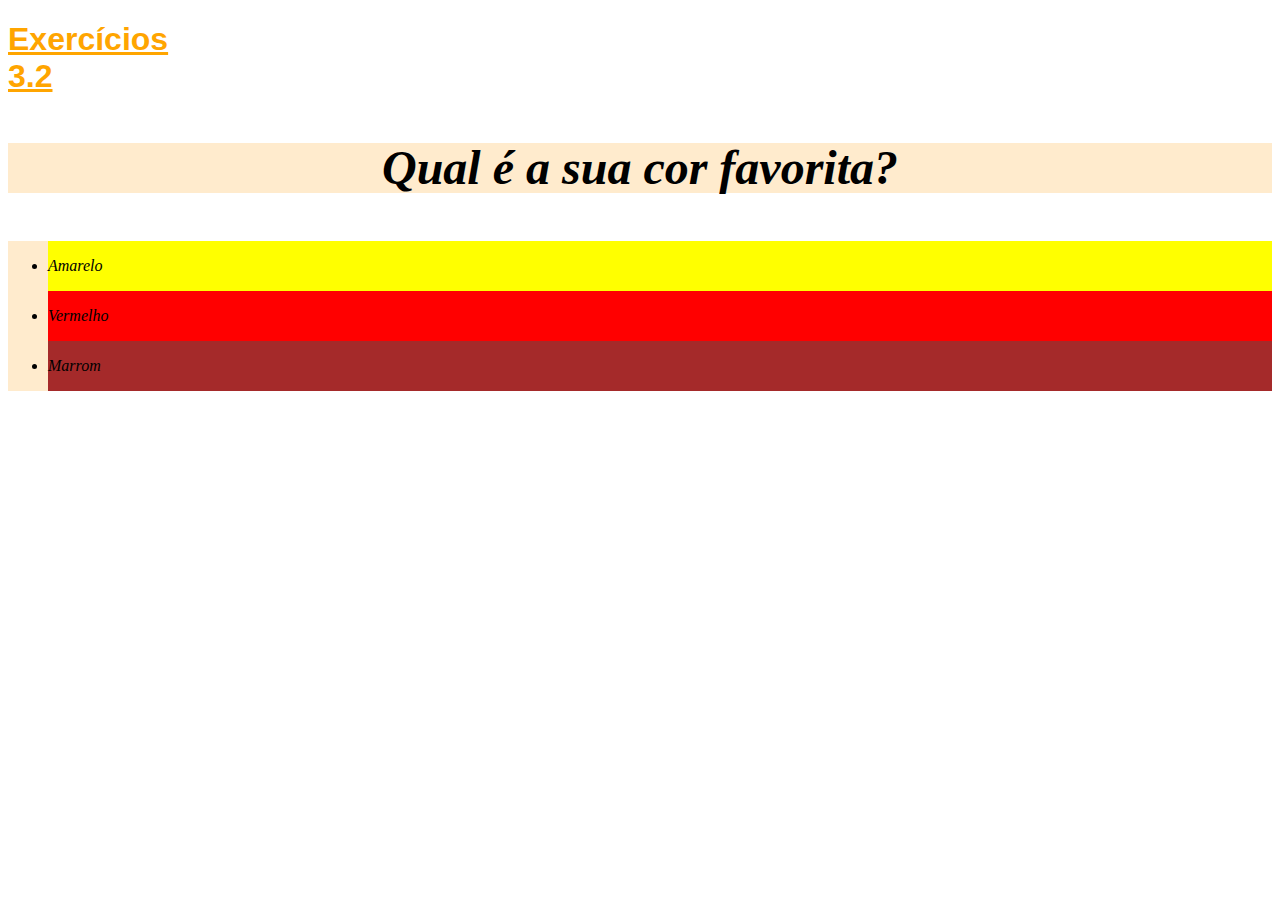
<file: fundamentos/3.2/dia-2-html-css-primeiros-passos-em-css/index.html>
<!DOCTYPE html>
<html lang="pt-br">
  <head>
    <meta charset="UTF-8">
    <title>HTML</title>
    <link rel="stylesheet" type="text/css" href="style.css">
    <style>
        h1 {
            width: 65px;
            color: orange;
            font-family: sans-serif;
            text-decoration: underline;
        }
        
        .fundolista {
            background-color:blanchedalmond;
            font-style: italic;
            line-height: 50px;
        }
        
        p {
            font-weight: 600;
            font-size: 3em;
            text-align: center;
        }
        
        body {
            font-size: 16px;
        }

        #L1 {
            background-color: #ff0;
        }        

        #L2 {
            background-color: red;
        }

        #L3 {
            background-color: brown;
        }


    </style>
  </head>
  <body>
    <h1>Exercícios 3.2</h1>
    <p class="fundolista">Qual é a sua cor favorita?</p>
    <ul class="fundolista">
      <li id="L1">Amarelo</li>
      <li id="L2">Vermelho</li>
      <li id="L3">Marrom</li>
    </ul>
  </body>
</html>
</file>
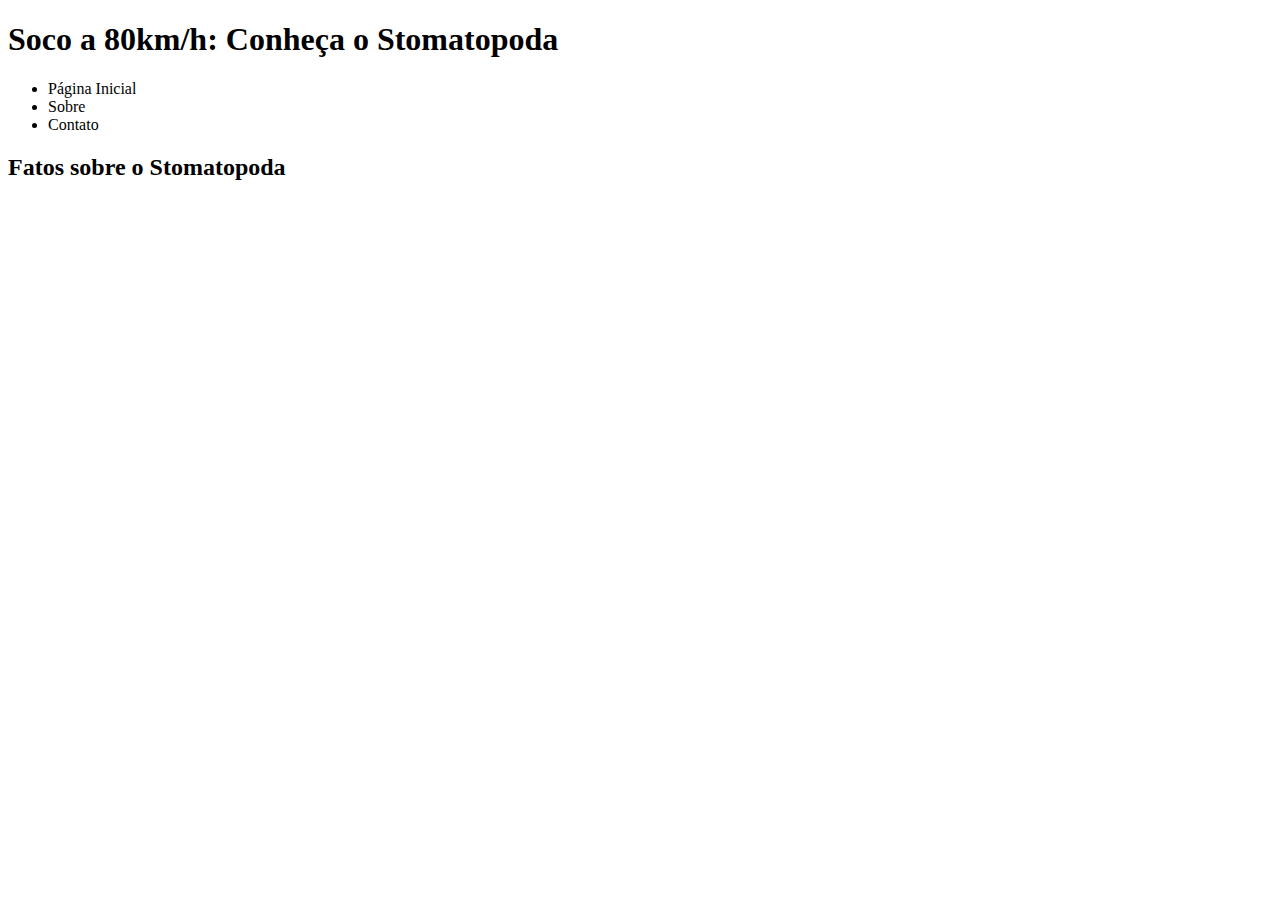
<file: fundamentos/bloco-3-introducao-a-html-e-css/dia-4-html-semantico/index.html>
<!DOCTYPE html>
<html>
  <head>
    <meta charset="UTF-8" />
    <meta name="viewport" content="width=device-width" />
    <link rel="stylesheet" href="#">
  </head>
  <body>        
        <header>
            <h1>Soco a 80km/h: Conheça o Stomatopoda</h1>
        </header>
        <nav>
            <ul>
                <li><a href="#"></a> Página Inicial</li>
                <li><a href="#"></a> Sobre</li>
                <li><a href="#"></a> Contato</li>      
            </ul>        
        </nav>
        <article>
            <h2>Fatos sobre o Stomatopoda</h2>
            <section>

            </section>
        </article>
  </body>
</html>
</file>
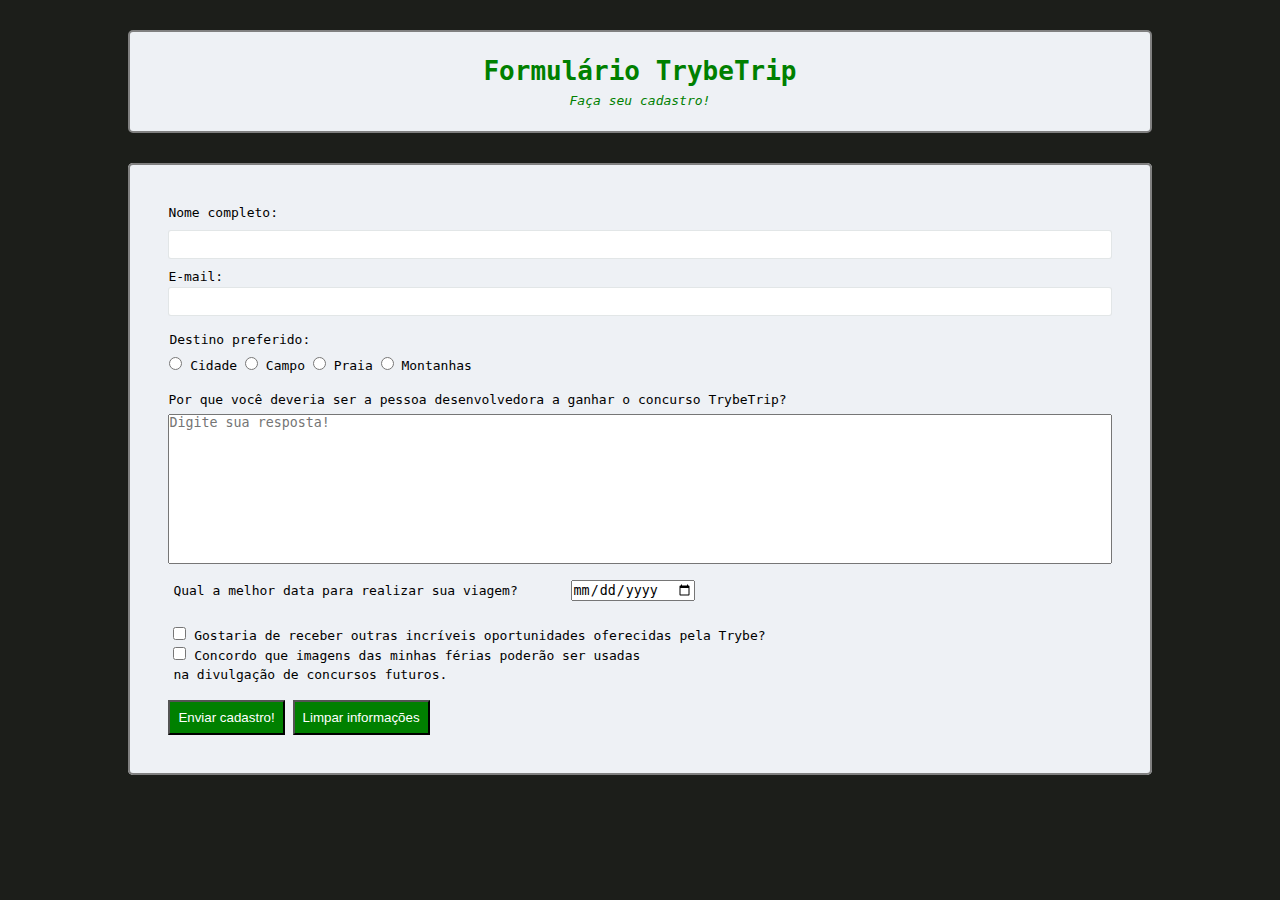
<file: fundamentos/bloco-6-html-e-css-forms-flexbox-e-responsivo/dia-1-html-css-forms/form.html>
<!DOCTYPE html>
<html lang="pt-br">

<head>
    <meta charset="UTF-8">
    <meta http-equiv="X-UA-Compatible" content="IE=edge">
    <meta name="viewport" content="width=device-width, initial-scale=1.0">
    <link rel="stylesheet" href="style.css">
    <title>Form TrybeTrip</title>
</head>

<body>
    <header class="header-show">
        <h1>Formulário TrybeTrip</h1>
        <p><em>Faça seu cadastro!</em></p>
    </header>
    <form action="" method="get">
        <fieldset>
            <label for="full-name">Nome completo:</label>
            <input type="text" name="full-name" id="full-name" minlength="10" maxlength="40" required>
            <br>
            <label for="email">E-mail:</label>
            <input type="email" name="email" id="email" minlength="10" maxlength="50" required>
            <br>
            <div class="dest-form">
                <label for="">Destino preferido:</label>
                <br>
                <input type="radio" name="destination" id="dest-1">
                <label for="dest-1">Cidade</label>
                <input type="radio" name="destination" id="dest-2">
                <label for="dest-2">Campo</label>
                <input type="radio" name="destination" id="dest-3">
                <label for="dest-3">Praia</label>
                <input type="radio" name="destination" id="dest-4">
                <label for="dest-4">Montanhas</label>
            </div>
            <label for="abstract">Por que você deveria ser a pessoa desenvolvedora a ganhar o concurso
                TrybeTrip?</label>
            <textarea placeholder="Digite sua resposta!" name="abstract" id="abstract" maxlength="500"
                required></textarea>
            <br>
            <label for="date" id="select-date">Qual a melhor data para realizar sua viagem?</label>
            <input type="date" name="date-trip" id="date">
            <br>
            <div class="checkbox">
                <input type="checkbox" name="opportunities" id="opportunities">
                <label for="opportunities">Gostaria de receber outras incríveis oportunidades oferecidas pela Trybe?</label>
                <br>
                <input type="checkbox" name="is-avaible" id="avaible" required>
                <label for="avaible">Concordo que imagens das minhas férias poderão ser usadas <br> na divulgação de
                    concursos futuros.</label>
            </div>
            <div class="buttons">
                <button type="submit" id="submit-btn">Enviar cadastro!</button>
                <button type="reset">Limpar informações</button>
            </div>
        </fieldset>
    </form>
    <script src="script.js"></script>
</body>

</html>
</file>
<file: fundamentos/3.2/dia-2-html-css-primeiros-passos-em-css/style.css>
h1 {
    width: 65px;
    color: orange;
    font-family: sans-serif;
    text-decoration: underline;
}

.fundolista {
    background-color:blanchedalmond;
    font-style: italic;
    line-height: 50px;
}

p {
    font-weight: 600;
    font-size: 3em;
    text-align: center;
}

body {
    font-size: 16px;
}

#L1 {
    background-color: yellow;
}        

#L2 {
    background-color: red;
}

#L3 {
    background-color: brown;
}
</file>
<file: fundamentos/bloco-6-html-e-css-forms-flexbox-e-responsivo/dia-1-html-css-forms/style.css>
* {
    margin: 0;
    padding: 0;
    box-sizing: border-box;
}

body {
    background-color: rgba(2, 5, 0, 0.897);
    line-height: 1.5;
    font-family: monospace;
}

.header-show {
    text-align: center;
    border-radius: 5px;
    background-color: rgb(238, 241, 245);
    width: 80%;
    margin: 30px auto;
    border: 2px solid grey;
    padding: 20px;
    color: green; 
}

fieldset {
    border: 2px solid grey;
    background-color: rgb(238, 241, 245);
    border-radius: 5px;
    width: 80%;
    padding: 3%;
    margin: 0 auto;    
}

#full-name {
    border-radius: 3px;
    width: 100%;
    border: 1px solid rgba(209, 216, 218, 0.637);
    padding: 5px;
    font-size: 15px;
    margin: 8px 0;
}

#email {
    border-radius: 3px;
    width: 100%;
    border: 1px solid rgba(209, 216, 218, 0.637);
    padding: 5px;
    font-size: 15px;
    margin-bottom: 10px;        
}

.dest-form {
    line-height: 2;
    padding: 1px;
    margin-bottom: 10px;   
}

textarea {
    resize: none;
    width: 100%;
    margin-top: 5px;
    height: 150px;
}

#date {
    margin-top: 10px;
    margin-left: 40px;
    margin-bottom: 20px;
 }

#select-date {
    padding: 5px;    
}

 .checkbox {
    margin: 5px;
    width: 100%;
    line-height: 1,5;
 }

 button {
    padding: 8px;
    margin-top: 10px;
    background-color: green;
    color: white;         
 }
</file>
